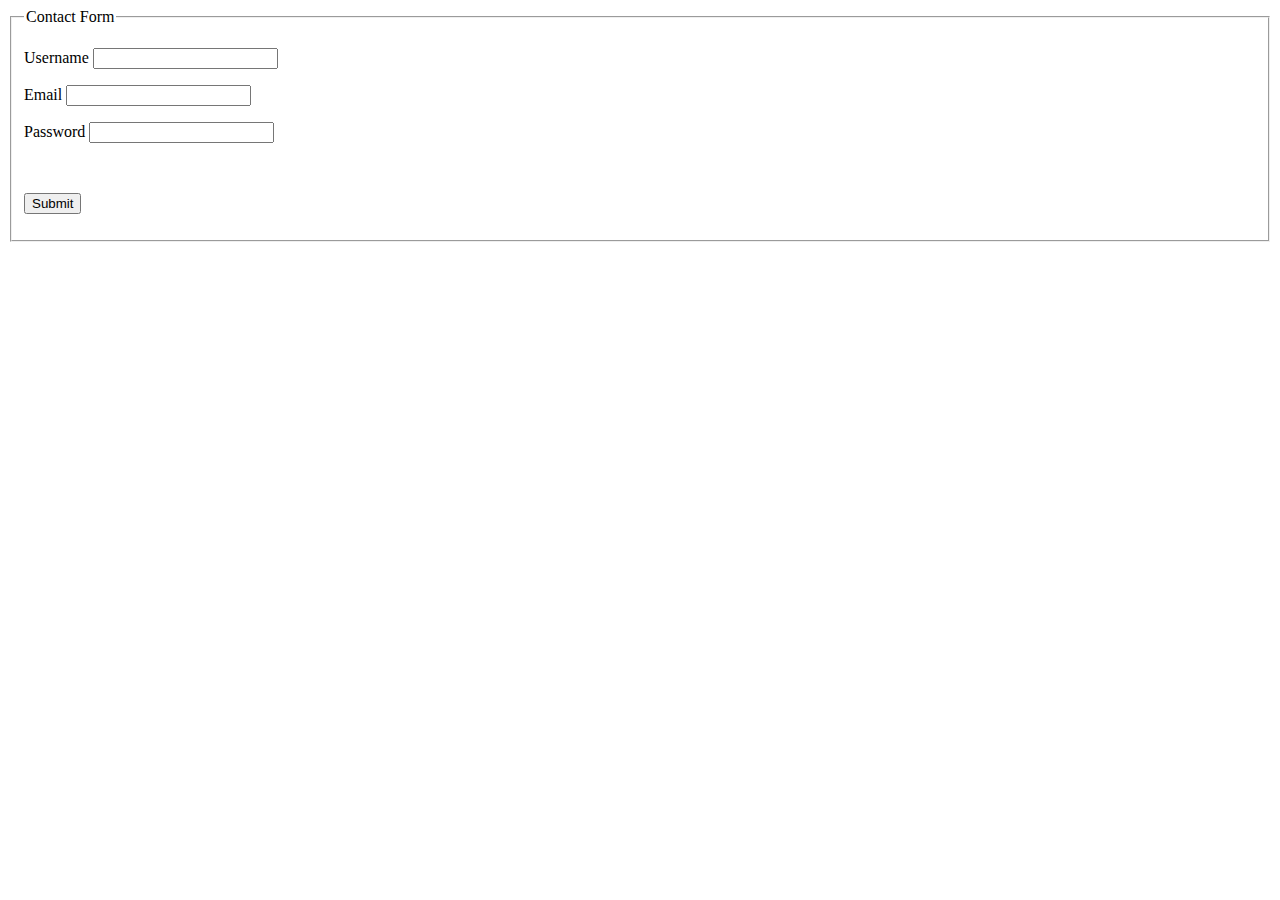
<file: form.html>
﻿<!DOCTYPE html>
<html xmlns="http://www.w3.org/1999/xhtml">
<head>
    <meta http-equiv="Content-Type" content="text/html; charset=utf-8" />
    <title>Contact Form - PHP/MySQL Demo Code</title>
</head>

<body>
    <fieldset>
        <legend>Contact Form</legend>
        <form name="frmForm" method="post" action="form.php">
            <p>
                <label for="Username">Username </label>
                <input type="text" name="txtusername" id="txtusername">
            </p>
            <p>
                <label for="email">Email</label>
                <input type="text" name="txtEmail" id="txtEmail">
            </p>
            <p>
                <label for="password">Password</label>
                <input type="text" name="txtPassword" id="txtPassword">
            </p>
            
            <p>&nbsp;</p>
            <p>
                <input type="submit" name="Submit" id="Submit" value="Submit">
            </p>
        </form>
    </fieldset>
</body>
</html>
</file>
